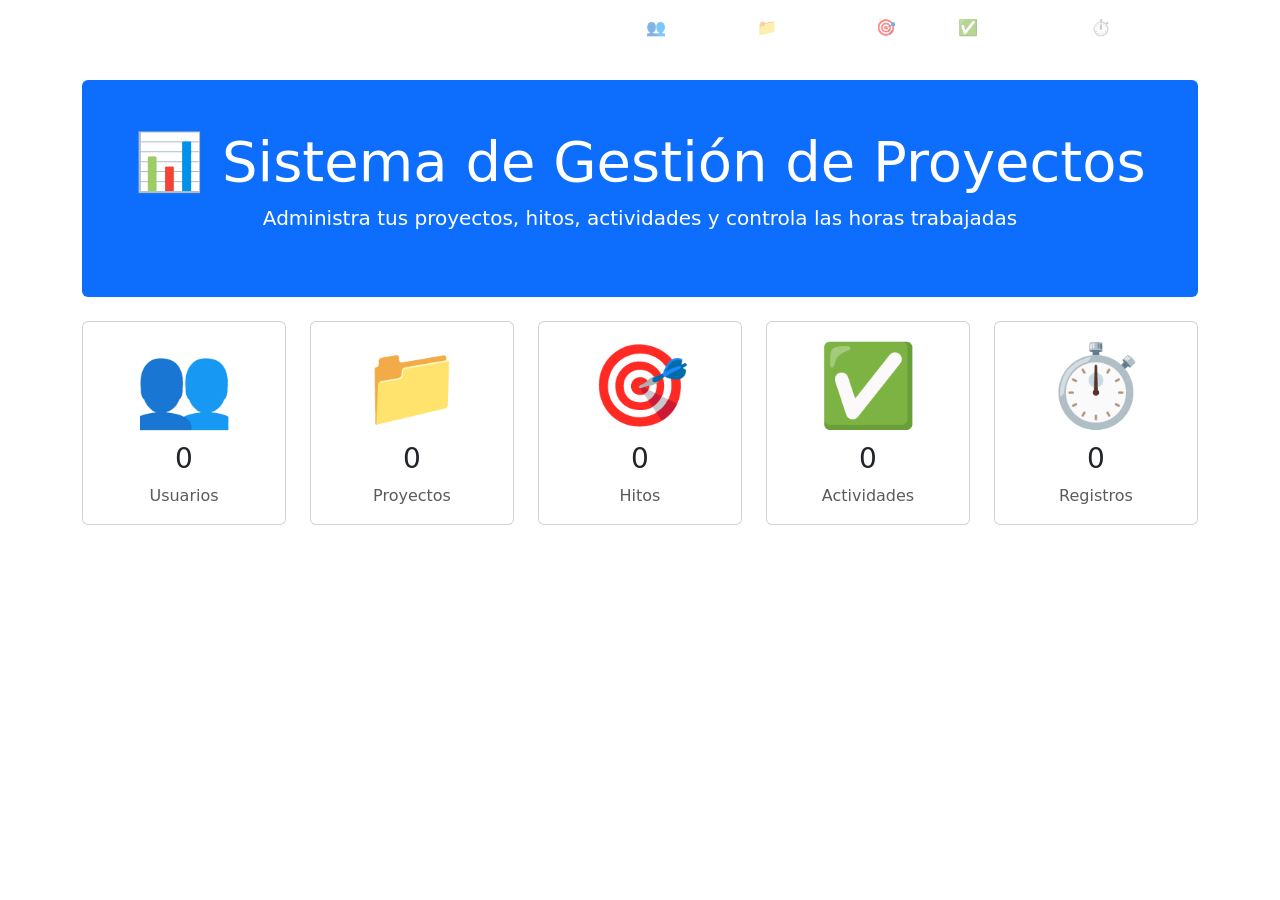
<file: target/classes/templates/index.html>
<!DOCTYPE html>
<html xmlns:th="http://www.thymeleaf.org">
<head>
    <meta charset="UTF-8">
    <meta name="viewport" content="width=device-width, initial-scale=1.0">
    <title>Sistema de Gestión de Proyectos</title>
    <link href="https://cdn.jsdelivr.net/npm/bootstrap@5.1.3/dist/css/bootstrap.min.css" rel="stylesheet">
    <link rel="stylesheet" th:href="@{/css/style.css}">
</head>
<body>
    <nav class="navbar navbar-expand-lg navbar-dark">
        <div class="container">
            <a class="navbar-brand" th:href="@{/}">Sistema de Gestión</a>
            <button class="navbar-toggler" type="button" data-bs-toggle="collapse" data-bs-target="#navbarNav">
                <span class="navbar-toggler-icon"></span>
            </button>
            <div class="collapse navbar-collapse" id="navbarNav">
                <ul class="navbar-nav ms-auto">
                    <li class="nav-item"><a class="nav-link" th:href="@{/usuarios}">👥 Usuarios</a></li>
                    <li class="nav-item"><a class="nav-link" th:href="@{/proyectos}">📁 Proyectos</a></li>
                    <li class="nav-item"><a class="nav-link" th:href="@{/hitos}">🎯 Hitos</a></li>
                    <li class="nav-item"><a class="nav-link" th:href="@{/actividades}">✅ Actividades</a></li>
                    <li class="nav-item"><a class="nav-link" th:href="@{/registros}">⏱️ Registros</a></li>
                </ul>
            </div>
        </div>
    </nav>

     <div class="container mt-4">
        <div class="hero-section text-center p-5 mb-4 rounded bg-primary text-white">
            <h1 class="display-4">📊 Sistema de Gestión de Proyectos</h1>
            <p class="lead">Administra tus proyectos, hitos, actividades y controla las horas trabajadas</p>
        </div>

        <!-- 5 tarjetas que ocupan todo el ancho -->
        <div class="row row-cols-2 row-cols-sm-2 row-cols-md-3 row-cols-lg-5 g-4 justify-content-center">
            <!-- Usuarios -->
            <div class="col">
                <a th:href="@{/usuarios}" class="text-decoration-none">
                    <div class="card dashboard-card text-center h-100">
                        <div class="card-body">
                            <div class="display-1">👥</div>
                            <h3 id="totalUsuariosDashboard" class="card-title mt-2">0</h3>
                            <p class="card-text text-muted">Usuarios</p>
                        </div>
                    </div>
                </a>
            </div>
            <!-- Proyectos -->
            <div class="col">
                <a th:href="@{/proyectos}" class="text-decoration-none">
                    <div class="card dashboard-card text-center h-100">
                        <div class="card-body">
                            <div class="display-1">📁</div>
                            <h3 id="totalProyectosDashboard" class="card-title mt-2">0</h3>
                            <p class="card-text text-muted">Proyectos</p>
                        </div>
                    </div>
                </a>
            </div>
            <!-- Hitos -->
            <div class="col">
                <a th:href="@{/hitos}" class="text-decoration-none">
                    <div class="card dashboard-card text-center h-100">
                        <div class="card-body">
                            <div class="display-1">🎯</div>
                            <h3 id="totalHitosDashboard" class="card-title mt-2">0</h3>
                            <p class="card-text text-muted">Hitos</p>
                        </div>
                    </div>
                </a>
            </div>
            <!-- Actividades -->
            <div class="col">
                <a th:href="@{/actividades}" class="text-decoration-none">
                    <div class="card dashboard-card text-center h-100">
                        <div class="card-body">
                            <div class="display-1">✅</div>
                            <h3 id="totalActividadesDashboard" class="card-title mt-2">0</h3>
                            <p class="card-text text-muted">Actividades</p>
                        </div>
                    </div>
                </a>
            </div>
            <!-- Registros -->
            <div class="col">
                <a th:href="@{/registros}" class="text-decoration-none">
                    <div class="card dashboard-card text-center h-100">
                        <div class="card-body">
                            <div class="display-1">⏱️</div>
                            <h3 id="totalRegistrosDashboard" class="card-title mt-2">0</h3>
                            <p class="card-text text-muted">Registros</p>
                        </div>
                    </div>
                </a>
            </div>
        </div>
    </div>

    <script src="https://cdn.jsdelivr.net/npm/bootstrap@5.1.3/dist/js/bootstrap.bundle.min.js"></script>
    <script>
        const API_URL = 'http://localhost:8080';
        const auth = btoa('admin:admin123');

        async function cargarDashboard() {
            try {
                const [usuarios, proyectos, hitos, actividades, registros] = await Promise.all([
                    fetch(`${API_URL}/usuarios/paginated?page=0&size=1`, { headers: { 'Authorization': `Basic ${auth}` } }).then(r => r.json()),
                    fetch(`${API_URL}/proyectos/paginated?page=0&size=1`, { headers: { 'Authorization': `Basic ${auth}` } }).then(r => r.json()),
                    fetch(`${API_URL}/hitos/paginated?page=0&size=1`, { headers: { 'Authorization': `Basic ${auth}` } }).then(r => r.json()),
                    fetch(`${API_URL}/actividades/paginated?page=0&size=1`, { headers: { 'Authorization': `Basic ${auth}` } }).then(r => r.json()),
                    fetch(`${API_URL}/registros/paginated?page=0&size=1`, { headers: { 'Authorization': `Basic ${auth}` } }).then(r => r.json())
                ]);

                document.getElementById('totalUsuariosDashboard').textContent = usuarios.totalElementos || 0;
                document.getElementById('totalProyectosDashboard').textContent = proyectos.totalElementos || 0;
                document.getElementById('totalHitosDashboard').textContent = hitos.totalElementos || 0;
                document.getElementById('totalActividadesDashboard').textContent = actividades.totalElementos || 0;
                document.getElementById('totalRegistrosDashboard').textContent = registros.totalElementos || 0;
            } catch (error) {
                console.error('Error cargando dashboard:', error);
            }
        }

        cargarDashboard();
    </script>
</body>
</html>
</file>
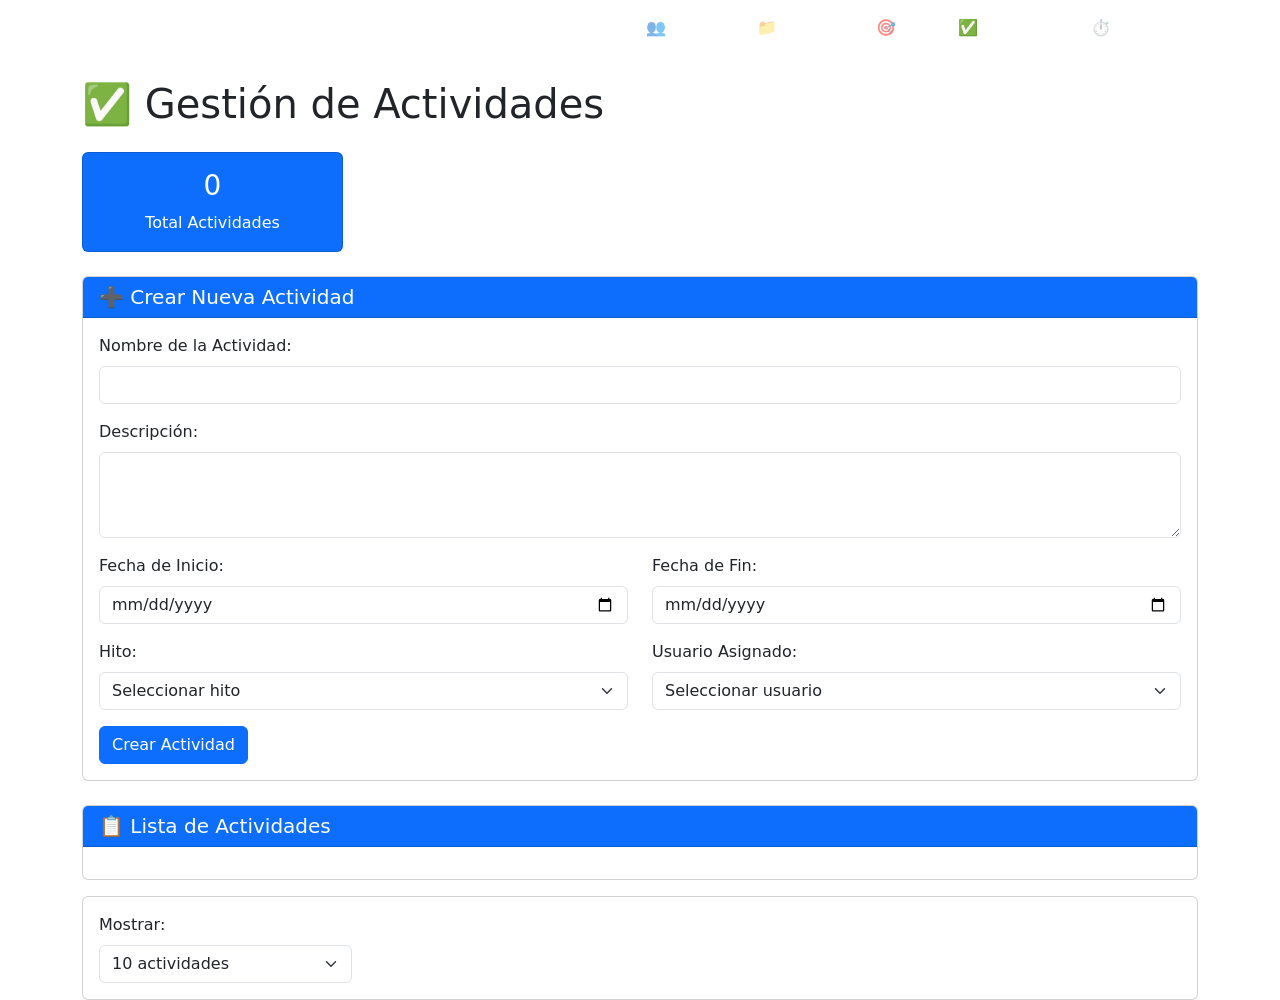
<file: target/classes/templates/actividades.html>
<!DOCTYPE html>
<html xmlns:th="http://www.thymeleaf.org">
<head>
    <meta charset="UTF-8">
    <meta name="viewport" content="width=device-width, initial-scale=1.0">
    <title>Gestión de Actividades</title>
    <link href="https://cdn.jsdelivr.net/npm/bootstrap@5.1.3/dist/css/bootstrap.min.css" rel="stylesheet">
    <link rel="stylesheet" th:href="@{/css/style.css}">
    <link rel="stylesheet" th:href="@{/css/actividades.css}">
</head>
<body>
    <nav class="navbar navbar-expand-lg navbar-dark">
        <div class="container">
            <a class="navbar-brand" th:href="@{/}">Sistema de Gestión</a>
            <button class="navbar-toggler" type="button" data-bs-toggle="collapse" data-bs-target="#navbarNav">
                <span class="navbar-toggler-icon"></span>
            </button>
            <div class="collapse navbar-collapse" id="navbarNav">
                <ul class="navbar-nav ms-auto">
                    <li class="nav-item"><a class="nav-link" th:href="@{/usuarios}">👥 Usuarios</a></li>
                    <li class="nav-item"><a class="nav-link" th:href="@{/proyectos}">📁 Proyectos</a></li>
                    <li class="nav-item"><a class="nav-link" th:href="@{/hitos}">🎯 Hitos</a></li>
                    <li class="nav-item"><a class="nav-link active" th:href="@{/actividades}">✅ Actividades</a></li>
                    <li class="nav-item"><a class="nav-link" th:href="@{/registros}">⏱️ Registros</a></li>
                </ul>
            </div>
        </div>
    </nav>

    <div class="container mt-4">
        <h1 class="mb-4">✅ Gestión de Actividades</h1>
        
        <div class="row mb-4">
            <div class="col-md-3">
                <div class="card text-white bg-primary stat-card">
                    <div class="card-body text-center">
                        <h3 id="totalActividades">0</h3>
                        <p class="mb-0">Total Actividades</p>
                    </div>
                </div>
            </div>
        </div>
        
        <div class="card mb-4">
            <div class="card-header bg-primary text-white">
                <h5 class="mb-0">➕ Crear Nueva Actividad</h5>
            </div>
            <div class="card-body">
                <form id="formActividad">
                    <div class="mb-3">
                        <label for="nombre" class="form-label">Nombre de la Actividad:</label>
                        <input type="text" class="form-control" id="nombre" required>
                    </div>
                    <div class="mb-3">
                        <label for="descripcion" class="form-label">Descripción:</label>
                        <textarea class="form-control" id="descripcion" rows="3"></textarea>
                    </div>
                    <div class="row">
                        <div class="col-md-6 mb-3">
                            <label for="fechaInicio" class="form-label">Fecha de Inicio:</label>
                            <input type="date" class="form-control" id="fechaInicio" required>
                        </div>
                        <div class="col-md-6 mb-3">
                            <label for="fechaFin" class="form-label">Fecha de Fin:</label>
                            <input type="date" class="form-control" id="fechaFin" required>
                        </div>
                    </div>
                    <div class="row">
                        <div class="col-md-6 mb-3">
                            <label for="hitoId" class="form-label">Hito:</label>
                            <select class="form-select" id="hitoId" required>
                                <option value="">Seleccionar hito</option>
                            </select>
                        </div>
                        <div class="col-md-6 mb-3">
                            <label for="usuarioId" class="form-label">Usuario Asignado:</label>
                            <select class="form-select" id="usuarioId" required>
                                <option value="">Seleccionar usuario</option>
                            </select>
                        </div>
                    </div>
                    <button type="submit" class="btn btn-primary">Crear Actividad</button>
                </form>
            </div>
        </div>
        
        <div class="card">
            <div class="card-header bg-primary text-white">
                <h5 class="mb-0">📋 Lista de Actividades</h5>
            </div>
            <div class="card-body">
                <div id="listaActividades"></div>
            </div>
        </div>
        
        <div class="card mt-3">
            <div class="card-body">
                <div class="row align-items-center">
                    <div class="col-md-3">
                        <label class="form-label">Mostrar:</label>
                        <select id="tamanioPagina" class="form-select">
                            <option value="5">5 actividades</option>
                            <option value="10" selected>10 actividades</option>
                            <option value="20">20 actividades</option>
                            <option value="50">50 actividades</option>
                        </select>
                    </div>
                    <div class="col-md-9">
                        <div id="paginationControls"></div>
                    </div>
                </div>
            </div>
        </div>
    </div>
    
    <script src="https://cdn.jsdelivr.net/npm/bootstrap@5.1.3/dist/js/bootstrap.bundle.min.js"></script>
    <script th:src="@{/js/actividades.js}"></script>
</body>
</html>
</file>
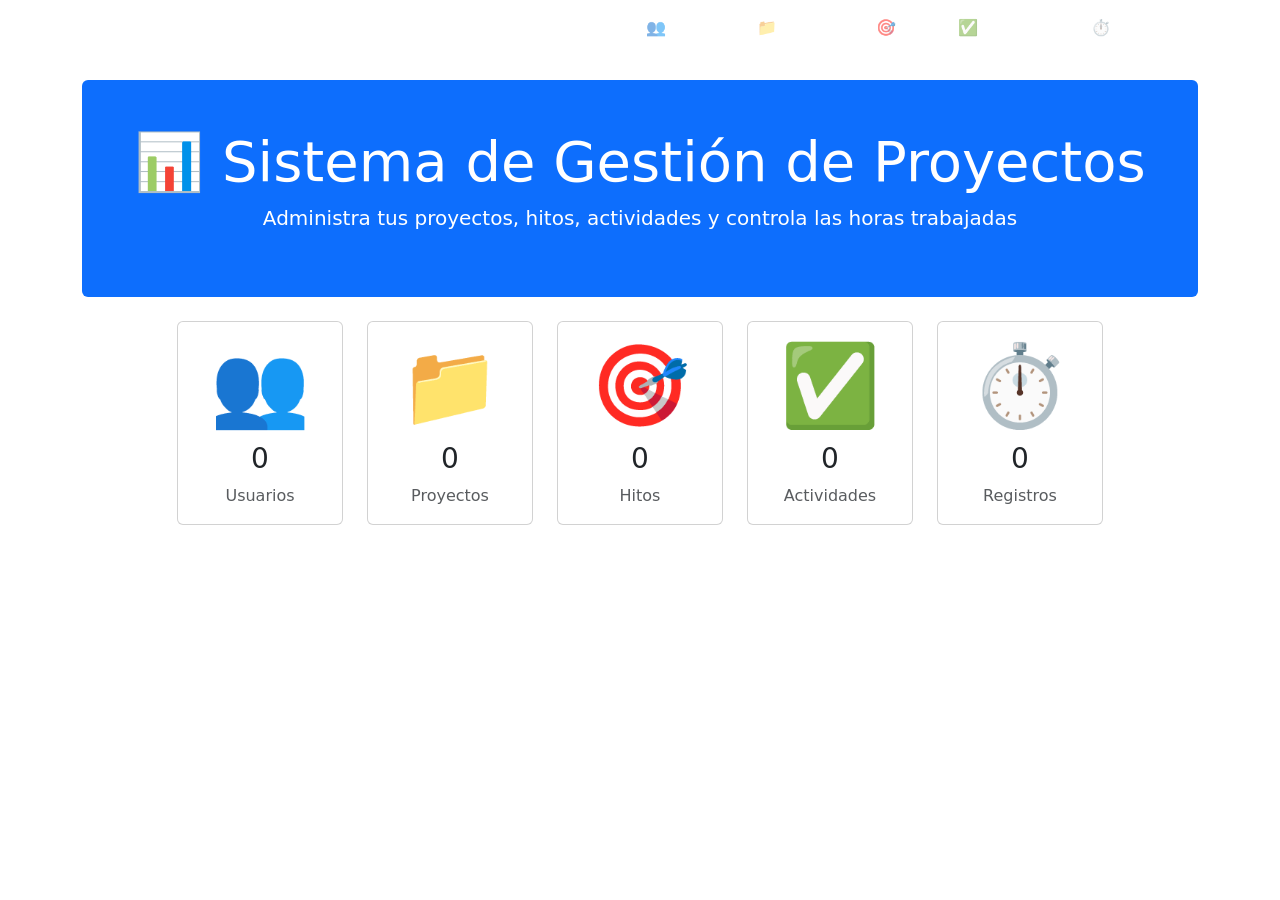
<file: target/classes/templates/hitos.html>
<!DOCTYPE html>
<html xmlns:th="http://www.thymeleaf.org">
<head>
    <meta charset="UTF-8">
    <meta name="viewport" content="width=device-width, initial-scale=1.0">
    <title>Sistema de Gestión de Proyectos</title>
    <link href="https://cdn.jsdelivr.net/npm/bootstrap@5.1.3/dist/css/bootstrap.min.css" rel="stylesheet">
    <link rel="stylesheet" th:href="@{/css/style.css}">
</head>
<body>
    <nav class="navbar navbar-expand-lg navbar-dark">
        <div class="container">
            <a class="navbar-brand" th:href="@{/}">Sistema de Gestión</a>
            <button class="navbar-toggler" type="button" data-bs-toggle="collapse" data-bs-target="#navbarNav">
                <span class="navbar-toggler-icon"></span>
            </button>
            <div class="collapse navbar-collapse" id="navbarNav">
                <ul class="navbar-nav ms-auto">
                    <li class="nav-item"><a class="nav-link" th:href="@{/usuarios}">👥 Usuarios</a></li>
                    <li class="nav-item"><a class="nav-link" th:href="@{/proyectos}">📁 Proyectos</a></li>
                    <li class="nav-item"><a class="nav-link" th:href="@{/hitos}">🎯 Hitos</a></li>
                    <li class="nav-item"><a class="nav-link" th:href="@{/actividades}">✅ Actividades</a></li>
                    <li class="nav-item"><a class="nav-link" th:href="@{/registros}">⏱️ Registros</a></li>
                </ul>
            </div>
        </div>
    </nav>

    <div class="container mt-4">
        <div class="hero-section text-center p-5 mb-4 rounded bg-primary text-white">
            <h1 class="display-4">📊 Sistema de Gestión de Proyectos</h1>
            <p class="lead">Administra tus proyectos, hitos, actividades y controla las horas trabajadas</p>
        </div>

        <!-- Tarjetas centradas -->
        <div class="dashboard-wrapper">
            <div class="row justify-content-center g-4">
                <!-- Usuarios -->
                <div class="col-6 col-md-4 col-lg-2 dashboard-col">
                    <a th:href="@{/usuarios}" class="text-decoration-none">
                        <div class="card dashboard-card text-center">
                            <div class="card-body">
                                <div class="display-1">👥</div>
                                <h3 id="totalUsuariosDashboard" class="card-title mt-2">0</h3>
                                <p class="card-text text-muted">Usuarios</p>
                            </div>
                        </div>
                    </a>
                </div>
                <!-- Proyectos -->
                <div class="col-6 col-md-4 col-lg-2 dashboard-col">
                    <a th:href="@{/proyectos}" class="text-decoration-none">
                        <div class="card dashboard-card text-center">
                            <div class="card-body">
                                <div class="display-1">📁</div>
                                <h3 id="totalProyectosDashboard" class="card-title mt-2">0</h3>
                                <p class="card-text text-muted">Proyectos</p>
                            </div>
                        </div>
                    </a>
                </div>
                <!-- Hitos -->
                <div class="col-6 col-md-4 col-lg-2 dashboard-col">
                    <a th:href="@{/hitos}" class="text-decoration-none">
                        <div class="card dashboard-card text-center">
                            <div class="card-body">
                                <div class="display-1">🎯</div>
                                <h3 id="totalHitosDashboard" class="card-title mt-2">0</h3>
                                <p class="card-text text-muted">Hitos</p>
                            </div>
                        </div>
                    </a>
                </div>
                <!-- Actividades -->
                <div class="col-6 col-md-4 col-lg-2 dashboard-col">
                    <a th:href="@{/actividades}" class="text-decoration-none">
                        <div class="card dashboard-card text-center">
                            <div class="card-body">
                                <div class="display-1">✅</div>
                                <h3 id="totalActividadesDashboard" class="card-title mt-2">0</h3>
                                <p class="card-text text-muted">Actividades</p>
                            </div>
                        </div>
                    </a>
                </div>
                <!-- Registros -->
                <div class="col-6 col-md-4 col-lg-2 dashboard-col">
                    <a th:href="@{/registros}" class="text-decoration-none">
                        <div class="card dashboard-card text-center">
                            <div class="card-body">
                                <div class="display-1">⏱️</div>
                                <h3 id="totalRegistrosDashboard" class="card-title mt-2">0</h3>
                                <p class="card-text text-muted">Registros</p>
                            </div>
                        </div>
                    </a>
                </div>
            </div>
        </div>
    </div>

    <script src="https://cdn.jsdelivr.net/npm/bootstrap@5.1.3/dist/js/bootstrap.bundle.min.js"></script>
    <script>
        const API_URL = 'http://localhost:8080';
        const auth = btoa('admin:admin123');

        async function cargarDashboard() {
            try {
                const [usuarios, proyectos, hitos, actividades, registros] = await Promise.all([
                    fetch(`${API_URL}/usuarios/paginated?page=0&size=1`, { headers: { 'Authorization': `Basic ${auth}` } }).then(r => r.json()),
                    fetch(`${API_URL}/proyectos/paginated?page=0&size=1`, { headers: { 'Authorization': `Basic ${auth}` } }).then(r => r.json()),
                    fetch(`${API_URL}/hitos/paginated?page=0&size=1`, { headers: { 'Authorization': `Basic ${auth}` } }).then(r => r.json()),
                    fetch(`${API_URL}/actividades/paginated?page=0&size=1`, { headers: { 'Authorization': `Basic ${auth}` } }).then(r => r.json()),
                    fetch(`${API_URL}/registros/paginated?page=0&size=1`, { headers: { 'Authorization': `Basic ${auth}` } }).then(r => r.json())
                ]);

                document.getElementById('totalUsuariosDashboard').textContent = usuarios.totalElementos || 0;
                document.getElementById('totalProyectosDashboard').textContent = proyectos.totalElementos || 0;
                document.getElementById('totalHitosDashboard').textContent = hitos.totalElementos || 0;
                document.getElementById('totalActividadesDashboard').textContent = actividades.totalElementos || 0;
                document.getElementById('totalRegistrosDashboard').textContent = registros.totalElementos || 0;
            } catch (error) {
                console.error('Error cargando dashboard:', error);
            }
        }

        cargarDashboard();
    </script>
</body>
</html>
</file>
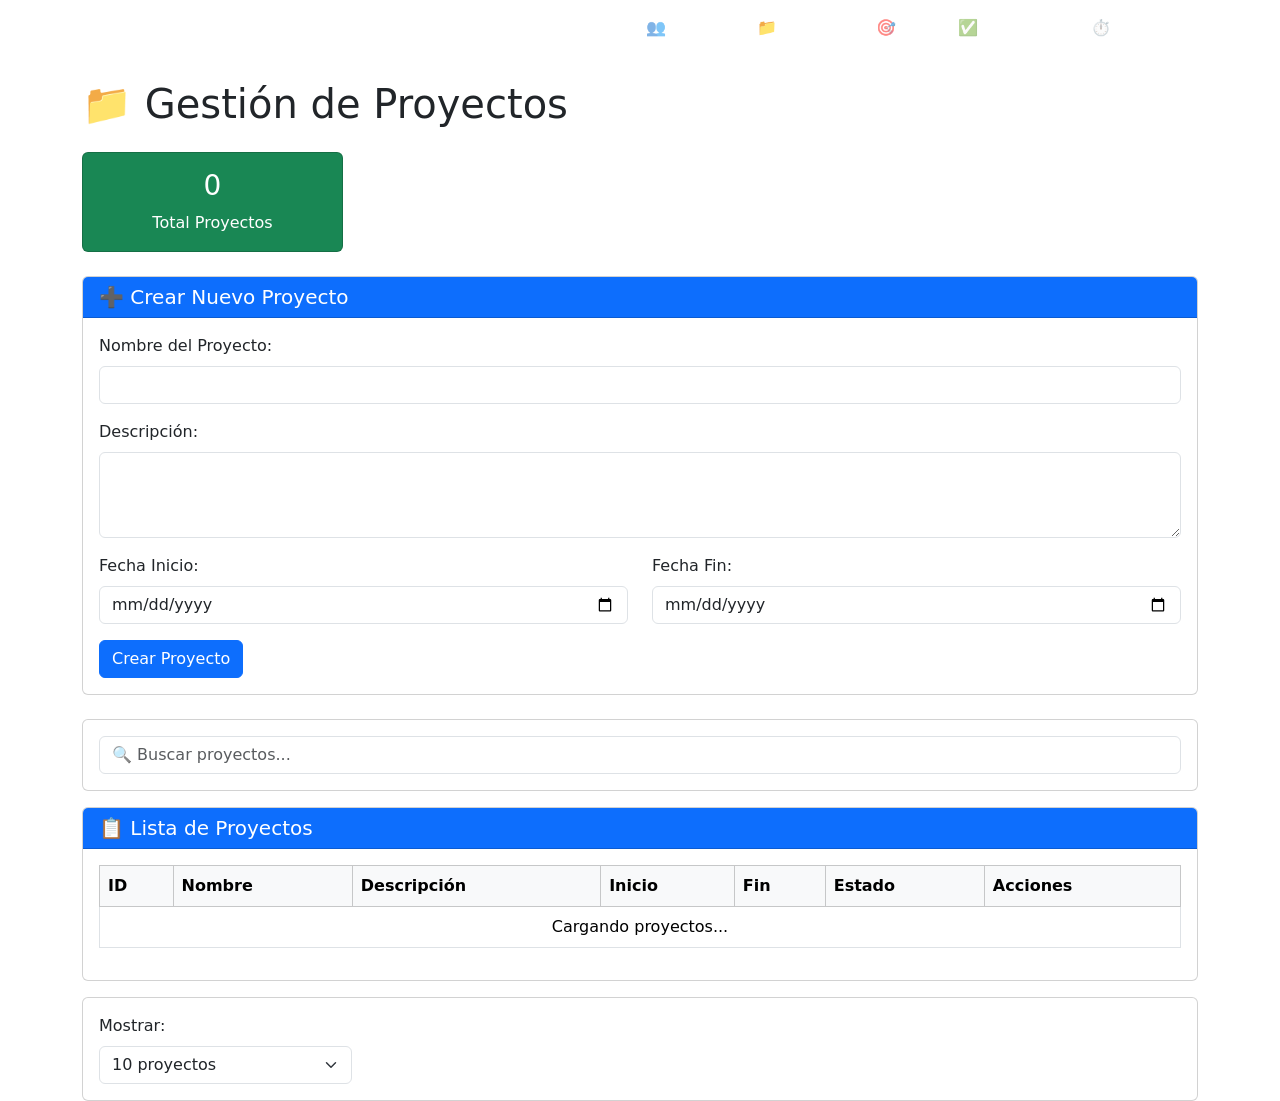
<file: target/classes/templates/proyectos.html>
<!DOCTYPE html>
<html xmlns:th="http://www.thymeleaf.org">
<head>
    <meta charset="UTF-8">
    <meta name="viewport" content="width=device-width, initial-scale=1.0">
    <title>Gestión de Proyectos</title>
    <link href="https://cdn.jsdelivr.net/npm/bootstrap@5.1.3/dist/css/bootstrap.min.css" rel="stylesheet">
    <link rel="stylesheet" th:href="@{/css/style.css}">
    <link rel="stylesheet" th:href="@{/css/proyectos.css}">
</head>
<body>
    <nav class="navbar navbar-expand-lg navbar-dark">
        <div class="container">
            <a class="navbar-brand" th:href="@{/}">Sistema de Gestión</a>
            <button class="navbar-toggler" type="button" data-bs-toggle="collapse" data-bs-target="#navbarNav">
                <span class="navbar-toggler-icon"></span>
            </button>
            <div class="collapse navbar-collapse" id="navbarNav">
                <ul class="navbar-nav ms-auto">
                    <li class="nav-item"><a class="nav-link" th:href="@{/usuarios}">👥 Usuarios</a></li>
                    <li class="nav-item"><a class="nav-link active" th:href="@{/proyectos}">📁 Proyectos</a></li>
                    <li class="nav-item"><a class="nav-link" th:href="@{/hitos}">🎯 Hitos</a></li>
                    <li class="nav-item"><a class="nav-link" th:href="@{/actividades}">✅ Actividades</a></li>
                    <li class="nav-item"><a class="nav-link" th:href="@{/registros}">⏱️ Registros</a></li>
                </ul>
            </div>
        </div>
    </nav>

    <div class="container mt-4">
        <h1 class="mb-4">📁 Gestión de Proyectos</h1>
        
        <div class="row mb-4">
            <div class="col-md-3">
                <div class="card text-white bg-success stat-card">
                    <div class="card-body text-center">
                        <h3 id="totalProyectos">0</h3>
                        <p class="mb-0">Total Proyectos</p>
                    </div>
                </div>
            </div>
        </div>
        
        <div class="card mb-4">
            <div class="card-header bg-primary text-white">
                <h5 class="mb-0">➕ Crear Nuevo Proyecto</h5>
            </div>
            <div class="card-body">
                <form id="formProyecto">
                    <div class="mb-3">
                        <label for="nombre" class="form-label">Nombre del Proyecto:</label>
                        <input type="text" class="form-control" id="nombre" required>
                    </div>
                    <div class="mb-3">
                        <label for="descripcion" class="form-label">Descripción:</label>
                        <textarea class="form-control" id="descripcion" rows="3"></textarea>
                    </div>
                    <div class="row">
                        <div class="col-md-6 mb-3">
                            <label for="fechaInicio" class="form-label">Fecha Inicio:</label>
                            <input type="date" class="form-control" id="fechaInicio" required>
                        </div>
                        <div class="col-md-6 mb-3">
                            <label for="fechaFin" class="form-label">Fecha Fin:</label>
                            <input type="date" class="form-control" id="fechaFin" required>
                        </div>
                    </div>
                    <button type="submit" class="btn btn-primary">Crear Proyecto</button>
                </form>
            </div>
        </div>
        
        <div class="card mb-3">
            <div class="card-body">
                <input type="text" id="searchInput" class="form-control" placeholder="🔍 Buscar proyectos...">
            </div>
        </div>
        
        <div class="card">
            <div class="card-header bg-primary text-white">
                <h5 class="mb-0">📋 Lista de Proyectos</h5>
            </div>
            <div class="card-body">
                <div class="table-responsive">
                    <table class="table table-bordered table-hover">
                        <thead class="table-light">
                            <tr><th>ID</th><th>Nombre</th><th>Descripción</th><th>Inicio</th><th>Fin</th><th>Estado</th><th>Acciones</th</thead>
                        <tbody id="tablaProyectos">
                            <tr><td colspan="7" class="text-center">Cargando proyectos...</td</tbody>
                     </table>
                </div>
            </div>
        </div>
        
        <div class="card mt-3">
            <div class="card-body">
                <div class="row align-items-center">
                    <div class="col-md-3">
                        <label class="form-label">Mostrar:</label>
                        <select id="tamanioPagina" class="form-select">
                            <option value="5">5 proyectos</option>
                            <option value="10" selected>10 proyectos</option>
                            <option value="20">20 proyectos</option>
                            <option value="50">50 proyectos</option>
                        </select>
                    </div>
                    <div class="col-md-9">
                        <div id="paginationControls"></div>
                    </div>
                </div>
            </div>
        </div>
    </div>
    
    <div class="modal fade" id="modalEditar" tabindex="-1">
        <div class="modal-dialog">
            <div class="modal-content">
                <div class="modal-header bg-primary text-white">
                    <h5 class="modal-title">✏️ Editar Proyecto</h5>
                    <button type="button" class="btn-close btn-close-white" data-bs-dismiss="modal"></button>
                </div>
                <div class="modal-body">
                    <input type="hidden" id="editId">
                    <div class="mb-3">
                        <label for="editNombre" class="form-label">Nombre:</label>
                        <input type="text" class="form-control" id="editNombre" required>
                    </div>
                    <div class="mb-3">
                        <label for="editDescripcion" class="form-label">Descripción:</label>
                        <textarea class="form-control" id="editDescripcion" rows="3"></textarea>
                    </div>
                    <div class="row">
                        <div class="col-md-6 mb-3">
                            <label for="editFechaInicio" class="form-label">Fecha Inicio:</label>
                            <input type="date" class="form-control" id="editFechaInicio" required>
                        </div>
                        <div class="col-md-6 mb-3">
                            <label for="editFechaFin" class="form-label">Fecha Fin:</label>
                            <input type="date" class="form-control" id="editFechaFin" required>
                        </div>
                    </div>
                </div>
                <div class="modal-footer">
                    <button type="button" class="btn btn-secondary" data-bs-dismiss="modal">Cancelar</button>
                    <button type="button" class="btn btn-primary" onclick="actualizarProyecto()">Guardar</button>
                </div>
            </div>
        </div>
    </div>
    
    <script src="https://cdn.jsdelivr.net/npm/bootstrap@5.1.3/dist/js/bootstrap.bundle.min.js"></script>
    <script th:src="@{/js/proyectos.js}"></script>
</body>
</html>
</file>
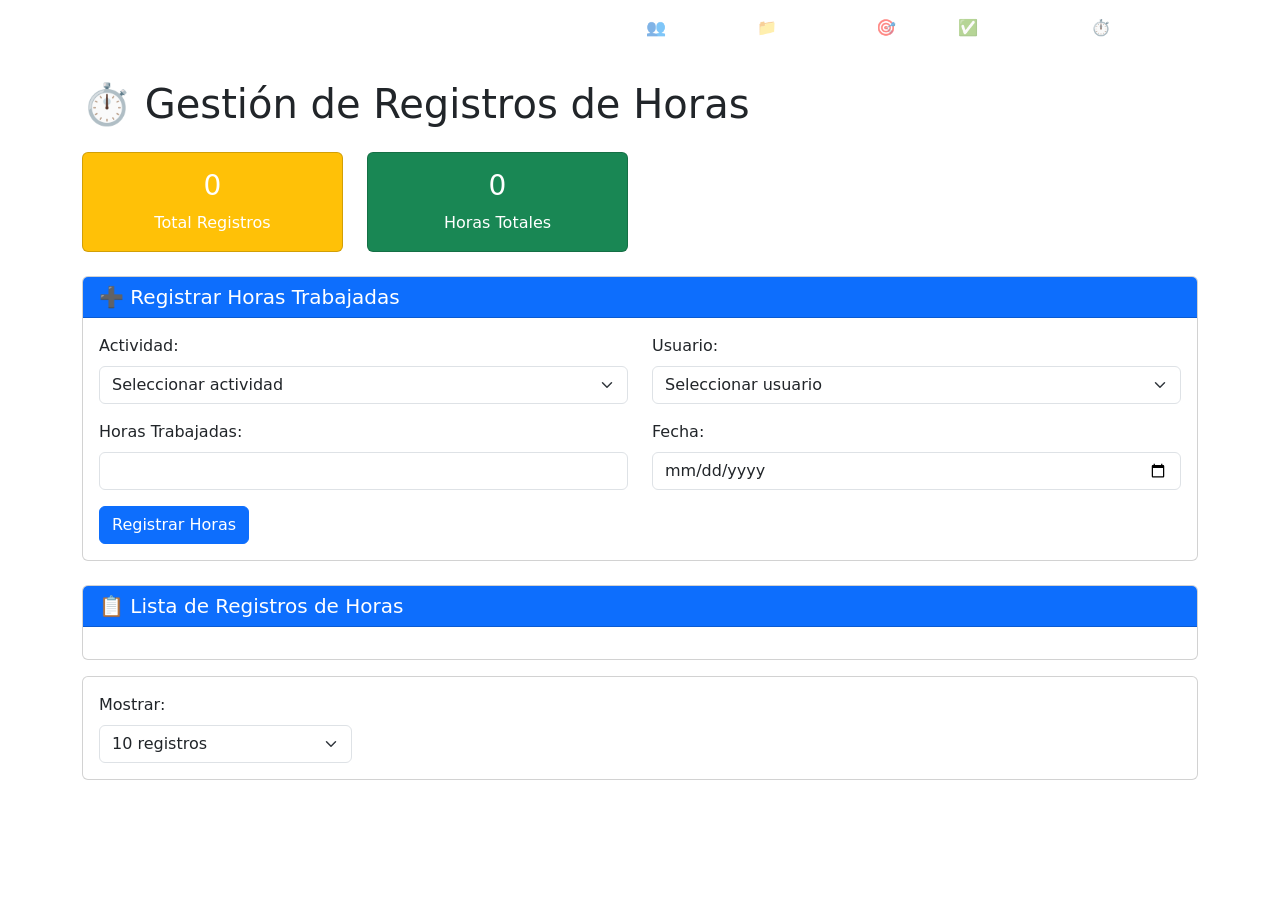
<file: target/classes/templates/registros.html>
<!DOCTYPE html>
<html xmlns:th="http://www.thymeleaf.org">
<head>
    <meta charset="UTF-8">
    <meta name="viewport" content="width=device-width, initial-scale=1.0">
    <title>Gestión de Registros de Horas</title>
    <link href="https://cdn.jsdelivr.net/npm/bootstrap@5.1.3/dist/css/bootstrap.min.css" rel="stylesheet">
    <link rel="stylesheet" th:href="@{/css/style.css}">
    <link rel="stylesheet" th:href="@{/css/registros.css}">
</head>
<body>
    <nav class="navbar navbar-expand-lg navbar-dark">
        <div class="container">
            <a class="navbar-brand" th:href="@{/}">Sistema de Gestión</a>
            <button class="navbar-toggler" type="button" data-bs-toggle="collapse" data-bs-target="#navbarNav">
                <span class="navbar-toggler-icon"></span>
            </button>
            <div class="collapse navbar-collapse" id="navbarNav">
                <ul class="navbar-nav ms-auto">
                    <li class="nav-item"><a class="nav-link" th:href="@{/usuarios}">👥 Usuarios</a></li>
                    <li class="nav-item"><a class="nav-link" th:href="@{/proyectos}">📁 Proyectos</a></li>
                    <li class="nav-item"><a class="nav-link" th:href="@{/hitos}">🎯 Hitos</a></li>
                    <li class="nav-item"><a class="nav-link" th:href="@{/actividades}">✅ Actividades</a></li>
                    <li class="nav-item"><a class="nav-link active" th:href="@{/registros}">⏱️ Registros</a></li>
                </ul>
            </div>
        </div>
    </nav>

    <div class="container mt-4">
        <h1 class="mb-4">⏱️ Gestión de Registros de Horas</h1>
        
        <div class="row mb-4">
            <div class="col-md-3">
                <div class="card text-white bg-warning stat-card">
                    <div class="card-body text-center">
                        <h3 id="totalRegistros">0</h3>
                        <p class="mb-0">Total Registros</p>
                    </div>
                </div>
            </div>
            <div class="col-md-3">
                <div class="card text-white bg-success stat-card">
                    <div class="card-body text-center">
                        <h3 id="totalHoras">0</h3>
                        <p class="mb-0">Horas Totales</p>
                    </div>
                </div>
            </div>
        </div>
        
        <div class="card mb-4">
            <div class="card-header bg-primary text-white">
                <h5 class="mb-0">➕ Registrar Horas Trabajadas</h5>
            </div>
            <div class="card-body">
                <form id="formRegistro">
                    <div class="row">
                        <div class="col-md-6 mb-3">
                            <label for="actividadId" class="form-label">Actividad:</label>
                            <select class="form-select" id="actividadId" required>
                                <option value="">Seleccionar actividad</option>
                            </select>
                        </div>
                        <div class="col-md-6 mb-3">
                            <label for="usuarioId" class="form-label">Usuario:</label>
                            <select class="form-select" id="usuarioId" required>
                                <option value="">Seleccionar usuario</option>
                            </select>
                        </div>
                    </div>
                    <div class="row">
                        <div class="col-md-6 mb-3">
                            <label for="horasTrabajadas" class="form-label">Horas Trabajadas:</label>
                            <input type="number" step="0.5" class="form-control" id="horasTrabajadas" required>
                        </div>
                        <div class="col-md-6 mb-3">
                            <label for="fechaRegistro" class="form-label">Fecha:</label>
                            <input type="date" class="form-control" id="fechaRegistro" required>
                        </div>
                    </div>
                    <button type="submit" class="btn btn-primary">Registrar Horas</button>
                </form>
            </div>
        </div>
        
        <div class="card">
            <div class="card-header bg-primary text-white">
                <h5 class="mb-0">📋 Lista de Registros de Horas</h5>
            </div>
            <div class="card-body">
                <div id="listaRegistros"></div>
            </div>
        </div>
        
        <div class="card mt-3">
            <div class="card-body">
                <div class="row align-items-center">
                    <div class="col-md-3">
                        <label class="form-label">Mostrar:</label>
                        <select id="tamanioPagina" class="form-select">
                            <option value="5">5 registros</option>
                            <option value="10" selected>10 registros</option>
                            <option value="20">20 registros</option>
                            <option value="50">50 registros</option>
                        </select>
                    </div>
                    <div class="col-md-9">
                        <div id="paginationControls"></div>
                    </div>
                </div>
            </div>
        </div>
    </div>
    
    <script src="https://cdn.jsdelivr.net/npm/bootstrap@5.1.3/dist/js/bootstrap.bundle.min.js"></script>
    <script th:src="@{/js/registros.js}"></script>
</body>
</html>
</file>
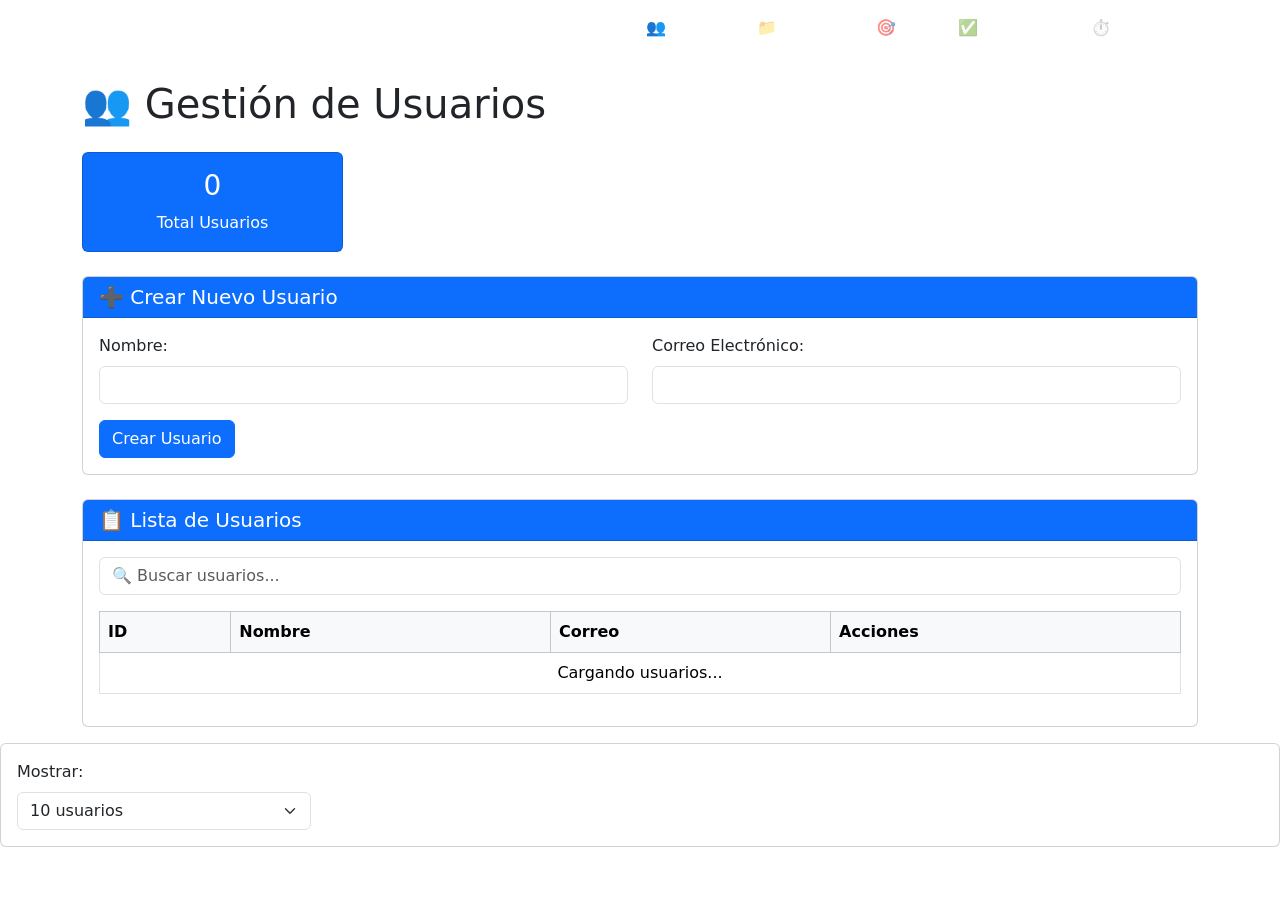
<file: target/classes/templates/usuarios.html>
<!DOCTYPE html>
<html xmlns:th="http://www.thymeleaf.org">
<head>
    <meta charset="UTF-8">
    <meta name="viewport" content="width=device-width, initial-scale=1.0">
    <title>Gestión de Usuarios</title>
    <!-- Bootstrap CSS -->
    <link href="https://cdn.jsdelivr.net/npm/bootstrap@5.1.3/dist/css/bootstrap.min.css" rel="stylesheet">
    <!-- CSS Propios -->
    <link rel="stylesheet" th:href="@{/css/style.css}">
    <link rel="stylesheet" th:href="@{/css/usuarios.css}">
</head>
<body>
    <nav class="navbar navbar-expand-lg navbar-dark">
        <div class="container">
            <a class="navbar-brand" th:href="@{/}">Sistema de Gestión</a>
            <button class="navbar-toggler" type="button" data-bs-toggle="collapse" data-bs-target="#navbarNav">
                <span class="navbar-toggler-icon"></span>
            </button>
            <div class="collapse navbar-collapse" id="navbarNav">
                <ul class="navbar-nav ms-auto">
                    <li class="nav-item"><a class="nav-link active" th:href="@{/usuarios}">👥 Usuarios</a></li>
                    <li class="nav-item"><a class="nav-link" th:href="@{/proyectos}">📁 Proyectos</a></li>
                    <li class="nav-item"><a class="nav-link" th:href="@{/hitos}">🎯 Hitos</a></li>
                    <li class="nav-item"><a class="nav-link" th:href="@{/actividades}">✅ Actividades</a></li>
                    <li class="nav-item"><a class="nav-link" th:href="@{/registros}">⏱️ Registros</a></li>
                </ul>
            </div>
        </div>
    </nav>

    <div class="container mt-4">
        <h1 class="mb-4">👥 Gestión de Usuarios</h1>
        
        <!-- Tarjeta de estadísticas -->
        <div class="row mb-4">
            <div class="col-md-3">
                <div class="card text-white bg-primary stat-card">
                    <div class="card-body text-center">
                        <h3 id="totalUsuarios">0</h3>
                        <p class="mb-0">Total Usuarios</p>
                    </div>
                </div>
            </div>
        </div>
        
        <!-- Formulario Crear Usuario -->
        <div class="card mb-4">
            <div class="card-header bg-primary text-white">
                <h5 class="mb-0">➕ Crear Nuevo Usuario</h5>
            </div>
            <div class="card-body">
                <form id="formUsuario">
                    <div class="row">
                        <div class="col-md-6 mb-3">
                            <label for="nombre" class="form-label">Nombre:</label>
                            <input type="text" class="form-control" id="nombre" required>
                        </div>
                        <div class="col-md-6 mb-3">
                            <label for="correo" class="form-label">Correo Electrónico:</label>
                            <input type="email" class="form-control" id="correo" required>
                        </div>
                    </div>
                    <button type="submit" class="btn btn-primary">Crear Usuario</button>
                </form>
            </div>
        </div>
        
        <!-- Tabla de Usuarios -->
        <div class="card">
            <div class="card-header bg-primary text-white">
                <h5 class="mb-0">📋 Lista de Usuarios</h5>
            </div>
            <div class="card-body">
                <input type="text" id="searchInput" class="form-control mb-3" placeholder="🔍 Buscar usuarios...">
                <div class="table-responsive">
                    <table class="table table-bordered table-hover">
                        <thead class="table-light">
                            <tr><th>ID</th><th>Nombre</th><th>Correo</th><th>Acciones</th</thead>
                        <tbody id="tablaUsuarios">
                            <tr><td colspan="4" class="text-center">Cargando usuarios...</td</tbody>
                    </table>
                </div>
            </div>
        </div>
    </div>
    <!-- Controles de paginación -->
    <div class="card mt-3">
        <div class="card-body">
            <div class="row align-items-center">
                <div class="col-md-3">
                    <label class="form-label">Mostrar:</label>
                    <select id="tamanioPagina" class="form-select">
                        <option value="5">5 usuarios</option>
                        <option value="10" selected>10 usuarios</option>
                        <option value="20">20 usuarios</option>
                        <option value="50">50 usuarios</option>
                    </select>
                </div>
                <div class="col-md-9">
                    <div id="paginationControls"></div>
                </div>
            </div>
        </div>
    </div>    
    <!-- Modal Editar Usuario -->
    <div class="modal fade" id="modalEditar" tabindex="-1">
        <div class="modal-dialog">
            <div class="modal-content">
                <div class="modal-header bg-primary text-white">
                    <h5 class="modal-title">✏️ Editar Usuario</h5>
                    <button type="button" class="btn-close btn-close-white" data-bs-dismiss="modal"></button>
                </div>
                <div class="modal-body">
                    <input type="hidden" id="editId">
                    <div class="mb-3">
                        <label for="editNombre" class="form-label">Nombre:</label>
                        <input type="text" class="form-control" id="editNombre" required>
                    </div>
                    <div class="mb-3">
                        <label for="editCorreo" class="form-label">Correo:</label>
                        <input type="email" class="form-control" id="editCorreo" required>
                    </div>
                </div>
                <div class="modal-footer">
                    <button type="button" class="btn btn-secondary" data-bs-dismiss="modal">Cancelar</button>
                    <button type="button" class="btn btn-primary" onclick="actualizarUsuario()">Guardar</button>
                </div>
            </div>
        </div>
    </div>
    
    <!-- Bootstrap JS (necesario para modales) -->
    <script src="https://cdn.jsdelivr.net/npm/bootstrap@5.1.3/dist/js/bootstrap.bundle.min.js"></script>
    <!-- Tu JavaScript con la lógica CRUD -->
    <script th:src="@{/js/usuarios.js}"></script>
</body>
</html>
</file>
